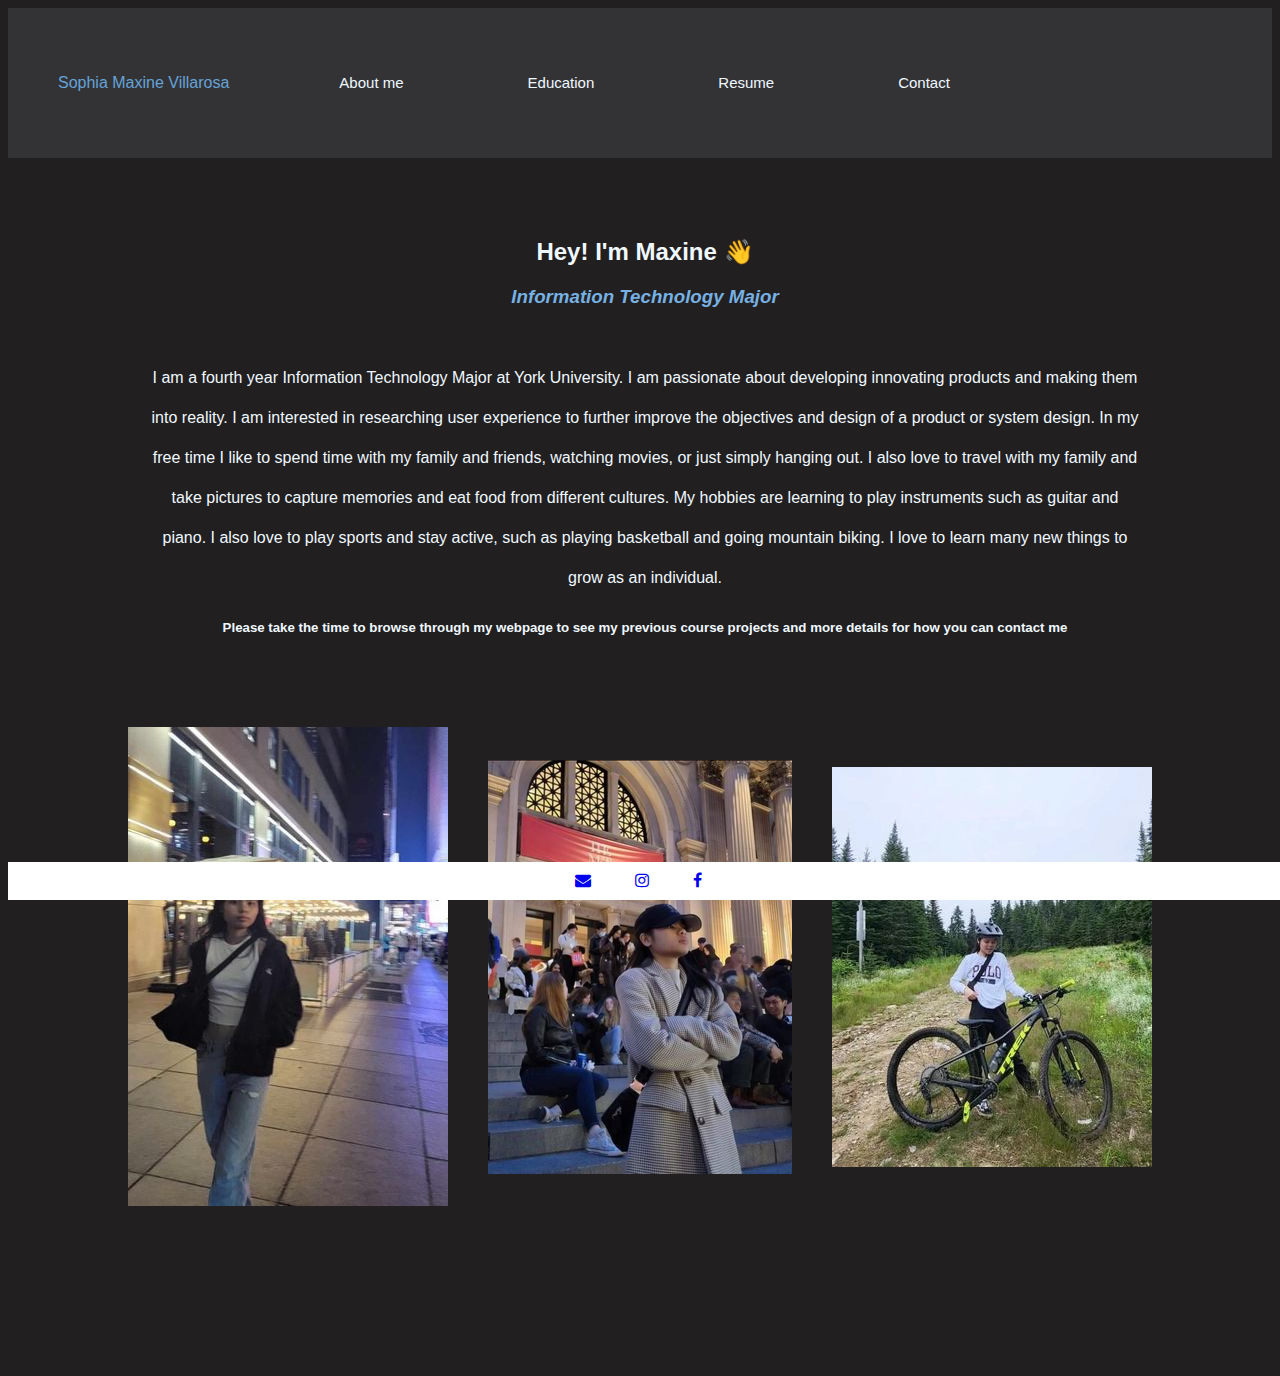
<file: index.html>
<!DOCTYPE html>
<html lang="en">
  <head>
    <meta charset="UTF-8" />
    <meta http-equiv="X-UA-Compatible" content="IE=edge" />
    <meta name="viewport" content="width=device-width, initial-scale=1.0" />
    <title>Personal Portfolio</title>
    <link rel="stylesheet" href="styles.css"/>
    <link rel="stylesheet" href="https://cdnjs.cloudflare.com/ajax/libs/font-awesome/4.7.0/css/font-awesome.min.css">
  </head>


  <body> 
    <header>

     <nav>

        <div class="name">
            <a>Sophia Maxine Villarosa</a>
        </div>


        <div class="nav-items">
            <a href="./index.html">About me</a>
            <a href="./education.html">Education</a>
            <a href="./resume.html">Resume</a>
            <a href="./contact.html">Contact</a>
        </div>
     </nav>

    </header>


    <div class="about-me">
        <h2>Hey! I'm Maxine &#x1F44B; </h2>
        <h3>Information Technology Major</h3>
        <p>
            I am a fourth year Information Technology Major at York University. 
            I am passionate about developing innovating products and 
            making them into reality.
            I am interested in researching user experience to further improve the 
            objectives and design of a product or system design.
            In my free time I like to spend time with my family and friends, watching movies, 
            or just simply hanging out.
            I also love to travel with my family and take pictures to capture memories 
            and eat food from different cultures.
            My hobbies are learning to play instruments such as guitar and piano.
            I also love to play sports and stay active, such as playing basketball and going 
            mountain biking.
            I love to learn many new things to grow as an individual.
        </p>

        <h5>Please take the time to browse through my webpage
            to see my previous course projects and more details for how you can contact me </h5>
    </div>


    <div class="picture-container">
        <img src="cvpic1.png" class="cvpic1">
   
        <img src="cvpic2.png" class="cvpic2">
   
        <img src="cvpic3.png" class="cvpic3">
    </div>


    <footer>
        <div class="profile-footer-content">
        <a href="mailto:vsophiamaxine@gmail.com?" class="fa fa-envelope"></a>
       
        <a href="https://www.instagram.com/sophiamaxine_v" class="fa fa-instagram"> </a>
        <a href="https://www.facebook.com/sophiamaxinevillarosa" class="fa fa-facebook"></a>
            
        </div>
    </footer>

  </body>
</html>
</file>
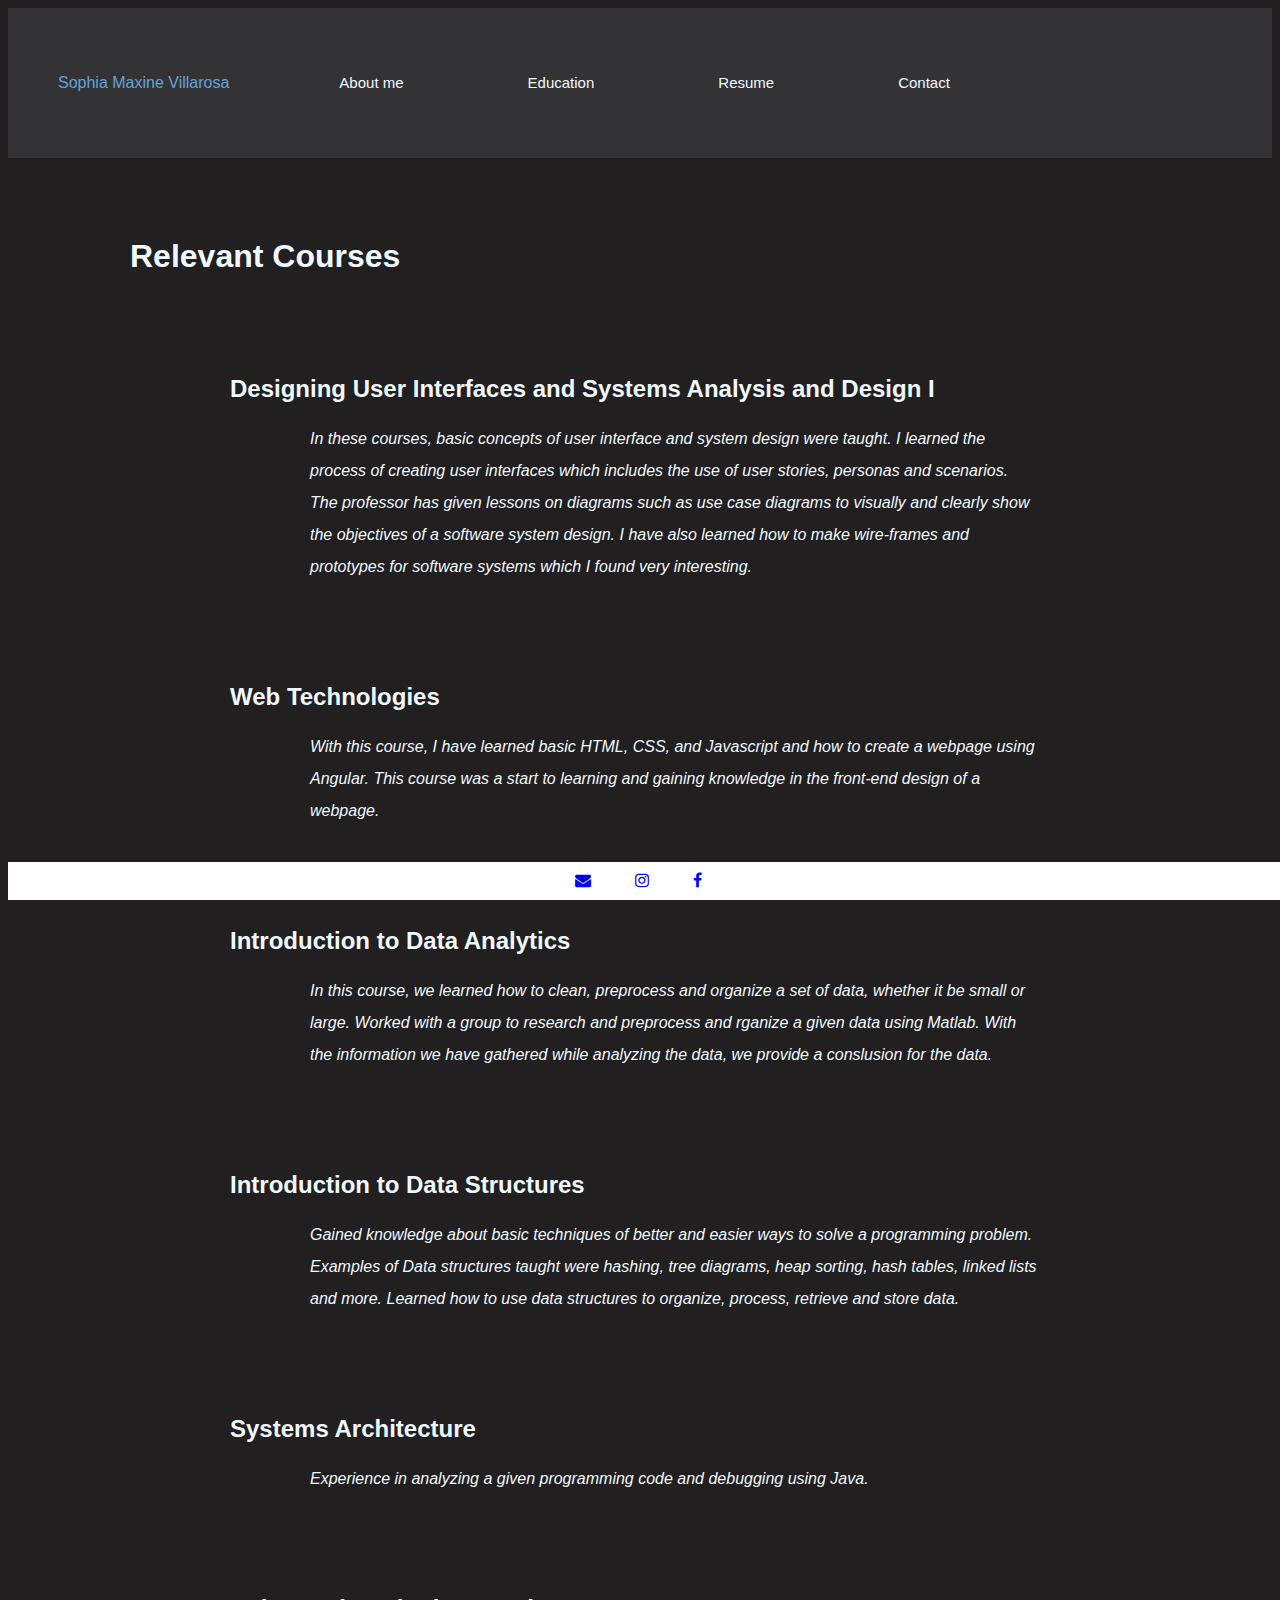
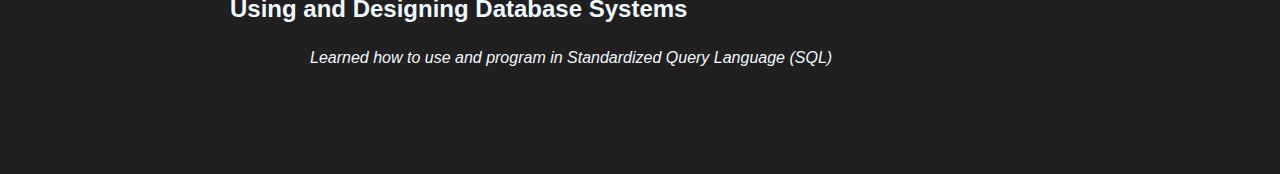
<file: education.html>
<!DOCTYPE html>
<html lang="en">
  <head>
    <meta charset="UTF-8" />
    <meta http-equiv="X-UA-Compatible" content="IE=edge" />
    <meta name="viewport" content="width=device-width, initial-scale=1.0" />
    <title>Personal Portfolio</title>
    <link rel="stylesheet" href="styles.css"/>
    <link rel="stylesheet" href="https://cdnjs.cloudflare.com/ajax/libs/font-awesome/4.7.0/css/font-awesome.min.css">
  </head>
  <body>
    <header>
      <nav>

        <div class="name">
            <a>Sophia Maxine Villarosa</a>
        </div>


        <div class="nav-items">
            <a href="./index.html">About me</a>
            <a href="./education.html">Education</a>
            <a href="./resume.html">Resume</a>
            <a href="./contact.html">Contact</a>
        </div>
     </nav>

    </header>


  <div class="rel-courses"> 
    <h1>
      Relevant Courses
    </h1>

    <h2>
      Designing User Interfaces and Systems Analysis and Design I
    </h2>

    <p>
      In these courses, basic concepts of user interface and system design were taught.
      I learned the process of creating user interfaces 
      which includes the use of user stories, personas and scenarios. 
      The professor has given lessons on diagrams such as use case diagrams
      to visually and clearly show the objectives of a software system design.
      I have also learned how to make wire-frames and prototypes for software systems
      which I found very interesting.
     </p>

    <h2>
      Web Technologies
    </h2>

    <p>With this course, I have learned basic HTML, CSS, and Javascript and how to 
      create a webpage using Angular. This course was a start to learning and gaining knowledge
      in the front-end design of a webpage.
    </p>


    <h2>
      Introduction to Data Analytics
    </h2>

    <p>
      In this course, we learned how to clean, preprocess and organize a set of data,
      whether it be small or large. Worked with a group to research and preprocess and rganize a given data 
      using Matlab. With the information we have gathered while analyzing the data,
      we provide a conslusion for the data.
    </p>

    <h2>
      Introduction to Data Structures
    </h2>

    <p>Gained knowledge about basic techniques of better and easier ways to solve
      a programming problem. Examples of Data structures taught were hashing, tree diagrams,
      heap sorting, hash tables, linked lists and more. Learned how to use data structures
      to organize, process, retrieve and store data.
    </p>


    <h2>
     Systems Architecture
    </h2>

    <p>Experience in analyzing a given programming code and debugging using Java.
    </p>


    <h2>
      Using and Designing Database Systems
     </h2>
 
     <p>Learned how to use and program in Standardized Query Language (SQL)
     </p>

  </div>





  <footer>
    <div class="profile-footer-content">

    <a href="mailto:vsophiamaxine@gmail.com?" class="fa fa-envelope"></a>
    <a href="https://www.instagram.com/sophiamaxine_v" class="fa fa-instagram"> </a>
    <a href="https://www.facebook.com/sophiamaxinevillarosa" class="fa fa-facebook"></a>
        
    </div>
  </footer>
  
  </body>
</html>
</file>
<file: styles.css>
@import url('https://fonts.googleapis.com/css2?family=Roboto:wght@300;400;500;700;900&display=swap');


body{
    background-color: rgb(33, 31, 31);
}


footer {
    background-color: #ffffff;
    text-align: center;
    padding: 10px;
    position: fixed;
    bottom: 0;
    width: 100%;
}

footer a{
    padding-right: 40px;
    text-decoration: none;
}
    


.name a{
    color: rgb(101, 163, 216);
    font-family:'Trebuchet MS', 'Lucida Sans Unicode', 'Lucida Grande','Lucida Sans', Arial, sans-serif;
    margin-left:50px;
}


nav{
    height:150px;
    background: rgb(51, 51, 54);
    display: flex;
    align-items: center;
}

.nav-items a{
   
    color: aliceblue;
    font-family:'Trebuchet MS', 'Lucida Sans Unicode', 'Lucida Grande', 'Lucida Sans', Arial, sans-serif;
    font-size: 15px;
    padding: 10px 10px;
    margin-left:100px;
    text-decoration: none;
    text-align: right;
}

a:active{
    color:rgb(32, 145, 215);
}

a:hover{
    color:rgb(101, 163, 216);
}




.about-me {
    margin-top: 80px;
    margin-left: 10px;
    align-items: center;
    text-align: center;
    padding: 0 2rem;
    color: aliceblue;
    font-family:'Trebuchet MS', 'Lucida Sans Unicode', 'Lucida Grande', 'Lucida Sans', Arial, sans-serif;
}

.about-me h3{
    font-style: italic;
    color: rgb(119, 177, 227);
}

.about-me p{
    margin-top: 50px;
    margin-left: 100px;
    margin-right: 100px;
    line-height: 40px;
}

.picture-container{
    position: relative;
    top:50px;
    display:flex;
    justify-content:center;
    align-items:center;
    margin-bottom: 200px;
}

.cvpic1{
    padding: 20px;
}

.cvpic2{
    padding: 20px;
}

.cvpic3{
    padding: 20px;
}







.rel-courses {
    margin-top: 80px;
    margin-left: 90px;
    align-items: center;
    padding: 0 2rem;
    color: aliceblue;
    font-family:'Trebuchet MS', 'Lucida Sans Unicode', 'Lucida Grande', 'Lucida Sans', Arial, sans-serif;
}


.rel-courses h2{
    margin-top: 100px;
    margin-left:100px;
    margin-right:100px;
}
    

.rel-courses p{
    font-size: 16px;
    line-height: 2;
    margin-left:180px;
    margin-right:200px;
    margin-bottom: 100px;
    font-style: italic;
}









.center-container{
    position: relative;
    top:50px;
    display:flex;
    justify-content:center;
    align-items:center;
}

.resume{
    width:800px;
    height:auto;
    margin-bottom: 100px;
}


.download h3{
    text-align: center;
    align-items: center;
    margin-top: 100px;
    
}

.download a {
    color:rgb(119, 177, 227);
    font-size: 15px;
    font-style: italic;
    font-family:'Trebuchet MS', 'Lucida Sans Unicode', 'Lucida Grande', 'Lucida Sans', Arial, sans-serif;
}







.contact{
    margin-top: 80px;
    margin-left: 90px;
    align-items: center;
    padding: 0 2rem;
    color: aliceblue;
    font-family:'Trebuchet MS', 'Lucida Sans Unicode', 'Lucida Grande', 'Lucida Sans', Arial, sans-serif;
}

.container{
    width:60%;
    margin: 50px auto;
    font-family:'Trebuchet MS', 'Lucida Sans Unicode', 'Lucida Grande', 'Lucida Sans', Arial, sans-serif;
}

.contact-box{
    background-color: rgb(33, 31, 31);
    display:flex;
    border: 2px solid #ffffff;

}

.contact-left{
    flex-basis:60%;
    padding:40px 60px;
    color: aliceblue;
}

.input-row{
    display:flex;
    justify-content: space-between;
    margin-bottom: 20px;
}

.input-row .input-group{
    flex-basis: 45%;
}

input{
    width:100%;
    border:none;
    border-bottom:1px solid #ccc;
    outline: none;
    padding-bottom: 5px;
}

textarea{
    width:100%;
    border: 1px solid #ccc;
    outline: none;
    padding:10px;
}

.email-button{
    background-color:rgb(65, 140, 198);
    width:100px;
    border:none;
    outline: none;
    color:aliceblue;
    height: 27px;
    border-radius:15px;
    margin-top: 20px;
    box-shadow: 0px 5px 15px 0px rgba(0, 127, 181, 0.3);
    text-decoration: none;
}
</file>
